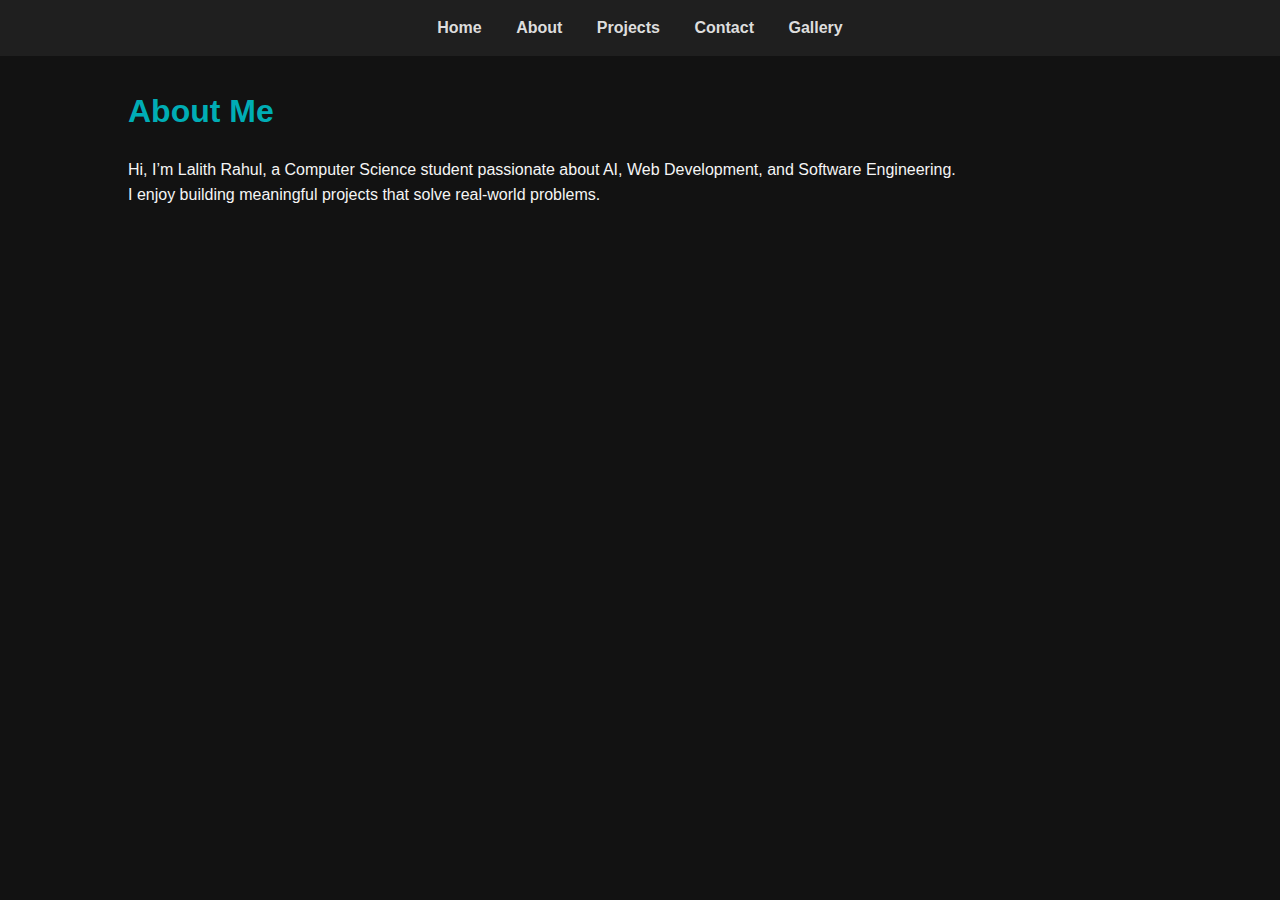
<file: about.html>
<!DOCTYPE html>
<html lang="en">
<head>
  <meta charset="UTF-8">
  <title>About</title>
  <link rel="stylesheet" href="style.css">
</head>
<body>
  <nav>
    <a href="index.html">Home</a>
    <a href="about.html">About</a>
    <a href="projects.html">Projects</a>
    <a href="contact.html">Contact</a>
    <a href="gallery.html">Gallery</a>
  </nav>
  <div class="container">
    <h1>About Me</h1>
    <p>Hi, I’m Lalith Rahul, a Computer Science student passionate about AI, Web Development, and Software Engineering.</p>
    <p>I enjoy building meaningful projects that solve real-world problems.</p>
  </div>
</body>
</html>
</file>
<file: style.css>
/* Dark Professional UI */
* {
  margin: 0;
  padding: 0;
  box-sizing: border-box;
  font-family: 'Segoe UI', Tahoma, sans-serif;
}
body {
  background: #121212;
  color: #f5f5f5;
  line-height: 1.6;
}
nav {
  background: #1f1f1f;
  padding: 15px;
  text-align: center;
}
nav a {
  color: #ddd;
  margin: 0 15px;
  text-decoration: none;
  font-weight: bold;
}
nav a:hover {
  color: #00adb5;
}
.container {
  width: 80%;
  margin: 30px auto;
}
h1, h2 {
  margin-bottom: 20px;
  color: #00adb5;
}
button {
  background: #00adb5;
  color: #fff;
  border: none;
  padding: 10px 20px;
  margin-top: 10px;
  cursor: pointer;
  border-radius: 6px;
}
button:hover {
  background: #008891;
}
input, textarea {
  width: 100%;
  padding: 10px;
  margin: 10px 0;
  border-radius: 6px;
  border: none;
}
.todo-item {
  display: flex;
  justify-content: space-between;
  padding: 8px;
  background: #1f1f1f;
  margin: 5px 0;
  border-radius: 5px;
}
.slider img {
  width: 100%;
  max-height: 300px;
  border-radius: 8px;
}
.gallery {
  display: grid;
  grid-template-columns: repeat(auto-fill, minmax(200px, 1fr));
  gap: 15px;
}
.gallery img {
  width: 100%;
  border-radius: 8px;
  cursor: pointer;
  transition: transform 0.3s;
}
.gallery img:hover {
  transform: scale(1.05);
}
#clock {
  font-size: 2em;
  margin-top: 20px;
  color: #ffcc00;
  text-align: center;
}
.modal {
  display: none;
  position: fixed;
  top: 0; left: 0;
  width: 100%; height: 100%;
  background: rgba(0,0,0,0.8);
  justify-content: center;
  align-items: center;
}
.modal img {
  max-width: 80%;
  border-radius: 10px;
}
</file>
